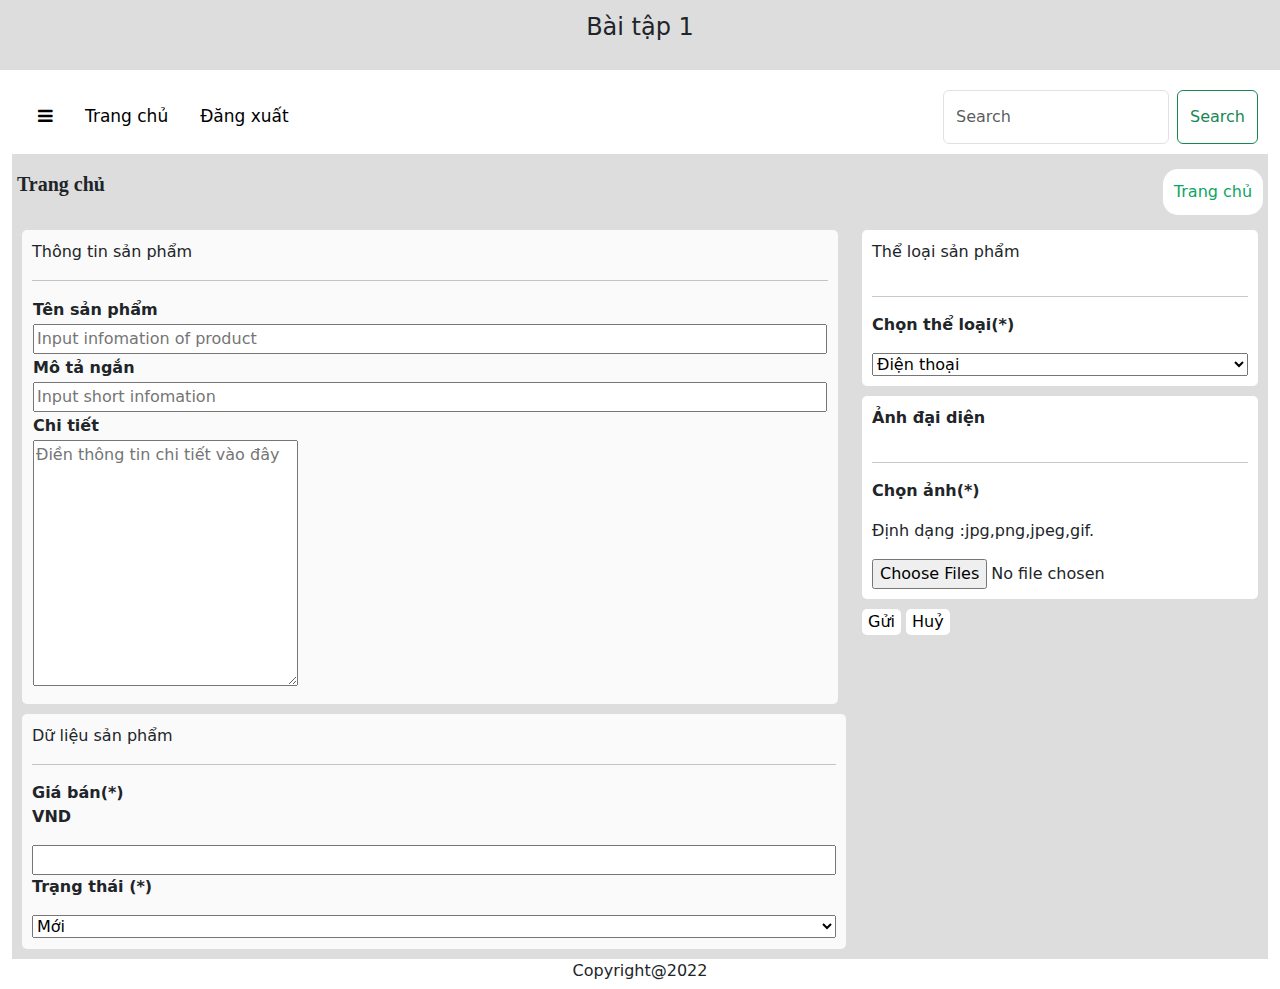
<file: Bt_2/index.html>
<!DOCTYPE html>
<html lang="en">
  <head>
    <meta charset="UTF-8" />
    <meta http-equiv="X-UA-Compatible" content="IE=edge" />
    <meta name="viewport" content="width=device-width, initial-scale=1.0" />
    <title>Document</title>
    <link
      rel="stylesheet"
      href="https://cdnjs.cloudflare.com/ajax/libs/font-awesome/4.7.0/css/font-awesome.min.css"
    />
    <link
      href="https://cdn.jsdelivr.net/npm/bootstrap@5.2.1/dist/css/bootstrap.min.css"
      rel="stylesheet"
    />

    <link rel="stylesheet" href="style.css" />
  </head>
  <!-- header -->
  <header>
    <p>Bài tập 1</p>
  </header>
  <body>
    <div class="container-fluid">
      <!-- sidebar -->
      <div id="sidebar" class="sidebar col-3 col-xl-3">
        <a href="javascript:void(0)" class="closebtn" onclick="closeNav()">
          ×
        </a>
        <img src="avt.jpg" alt="" />
        <p style="margin-left: 40px">Admin</p>
        <hr />

        <img src="avt.jpg" alt="" />
        <p style="margin-left: 40px">Nguyễn Thị A</p>
        <hr />
        <form class="d-flex" role="search">
          <input
            class="form-control me-2"
            type="search"
            placeholder="Search"
            aria-label="Search"
          />
          <button class="btn btn-success" type="submit">Search</button>
        </form>
        <hr />

        <div class="trangchu col-3 colxl-3">
          <a href="javascript:void(0);" onclick="Showhome()"> Trang chủ </a>
          <hr />
          <div id="trangchu" class="hide">
            <a href="#news" class="m-item">- Trang chủ 1</a>
            <hr />
            <a href="#list" class="m-item">- Trang chủ 2</a>
            <hr />
          </div>
        </div>

        <div class="manage col-3 colxl-3">
          <a href="javascript:void(0);" onclick="Showmanage()">
            Quản lý sản phẩm
          </a>
          <hr />
          <div id="manage" class="hide">
            <a href="#news" class="m-item">- Thêm mới</a>
            <hr />
            <a href="#list" class="m-item">- Danh sách</a>
            <hr />
          </div>
        </div>
      </div>
      <!-- sidebar -->

      <!-- main -->
      <div id="main" class="">
        <!-- navbar -->
        <div class="topnav">
          <div>
            <a href="javascript:void(0);" class="icon" onclick="openNav()">
              <i class="fa fa-bars"></i>
            </a>
            <a href="#home">Trang chủ</a>
            <a href="">Đăng xuất</a>
          </div>
          <form class="d-flex split" role="search">
            <input
              class="form-control me-2"
              type="search"
              placeholder="Search"
            />
            <button class="btn btn-outline-success" type="submit">
              Search
            </button>
          </form>
        </div>
        <!-- navbar -->

        <!-- content -->
        <div class="content">
          <!-- navbar-content -->
          <div class="top">
            <p>Trang chủ</p>
            <a class="col-1" href="">Trang chủ</a>
          </div>
          <!-- navbar-content -->
          <div class="row">
            <div class="col-12 col-md-8">
              <div class="thongtin">
                <form action="">
                  <td>Thông tin sản phẩm</td>
                  <hr />
                  <table class="col-12">
                    <tr>
                      <th>Tên sản phẩm</th>
                    </tr>
                    <tr>
                      <td>
                        <input
                          class="input col-12"
                          type="text"
                          placeholder="Input infomation of product"
                        />
                      </td>
                    </tr>
                    <tr>
                      <th>Mô tả ngắn</th>
                    </tr>
                    <tr>
                      <td>
                        <input
                          class="input col-12"
                          type="text"
                          placeholder="Input short infomation "
                        />
                      </td>
                    </tr>
                    <tr>
                      <th>Chi tiết</th>
                    </tr>
                    <tr>
                      <td>
                        <textarea
                          name=""
                          id=""
                          cols="30"
                          rows="10"
                          placeholder="Điền thông tin chi tiết vào đây"
                        ></textarea>
                      </td>
                    </tr>
                  </table>
                </form>
              </div>
            </div>

            <div class="col-12 col-md-4">
              <div class="theloai">
                <form action="">
                  <div class="a col-12">
                    <p>Thể loại sản phẩm</p>
                    <hr />
                    <p><b>Chọn thể loại(*)</b></p>
                    <select name="theloai" id="">
                      <option value="">Điện thoại</option>
                      <option value="">Laptop</option>
                      <option value="">Pc</option>
                    </select>
                  </div>
                  <div class="a col-12">
                    <p><b>Ảnh đại diện</b></p>
                    <hr />
                    <p><b>Chọn ảnh(*)</b></p>
                    <p>Định dạng :jpg,png,jpeg,gif.</p>
                    <input
                      type="file"
                      accept=".jpg, .png,.jpeg,.gif"
                      multiple
                    />
                  </div>
                  <button class="submit" type=" submit">Gửi</button>
                  <button class="cancel" type=" reset">Huỷ</button>
                </form>
              </div>
            </div>
            <div class="col-12">
              <div class="dulieu col-12 col-md-8">
                <p class="">Dữ liệu sản phẩm</p>
                <hr />

                <p class="col-2"><b>Giá bán(*) VND</b></p>
                <input type="text" class="col-12" />

                <p class="col-2"><b> Trạng thái (*)</b></p>
                <select class="col-12" name="" id="#">
                  <option value="new">Mới</option>
                  <option value="old">Cũ</option>
                </select>
              </div>
            </div>
          </div>
        </div>
      </div>
    </div>
    <script>
      function Showhome() {
        var x = document.getElementById("trangchu");
        if (x.style.display === "block") {
          x.style.display = "none";
        } else {
          x.style.display = "block";
        }
      }
      function Showmanage() {
        var x = document.getElementById("manage");
        if (x.style.display === "block") {
          x.style.display = "none";
        } else {
          x.style.display = "block";
        }
      }
      function openNav() {
        document.getElementById("sidebar").style.display = "block";

        document.getElementById("main").style.marginLeft = "250px";
      }

      function closeNav() {
        document.getElementById("sidebar").style.display = "none";

        document.getElementById("main").style.marginLeft = "0";
      }
      src =
        "https://cdn.jsdelivr.net/npm/bootstrap@5.2.1/dist/js/bootstrap.bundle.min.js";
    </script>
  </body>
  <footer>
    <p>Copyright@2022</p>
  </footer>
</html>
</file>
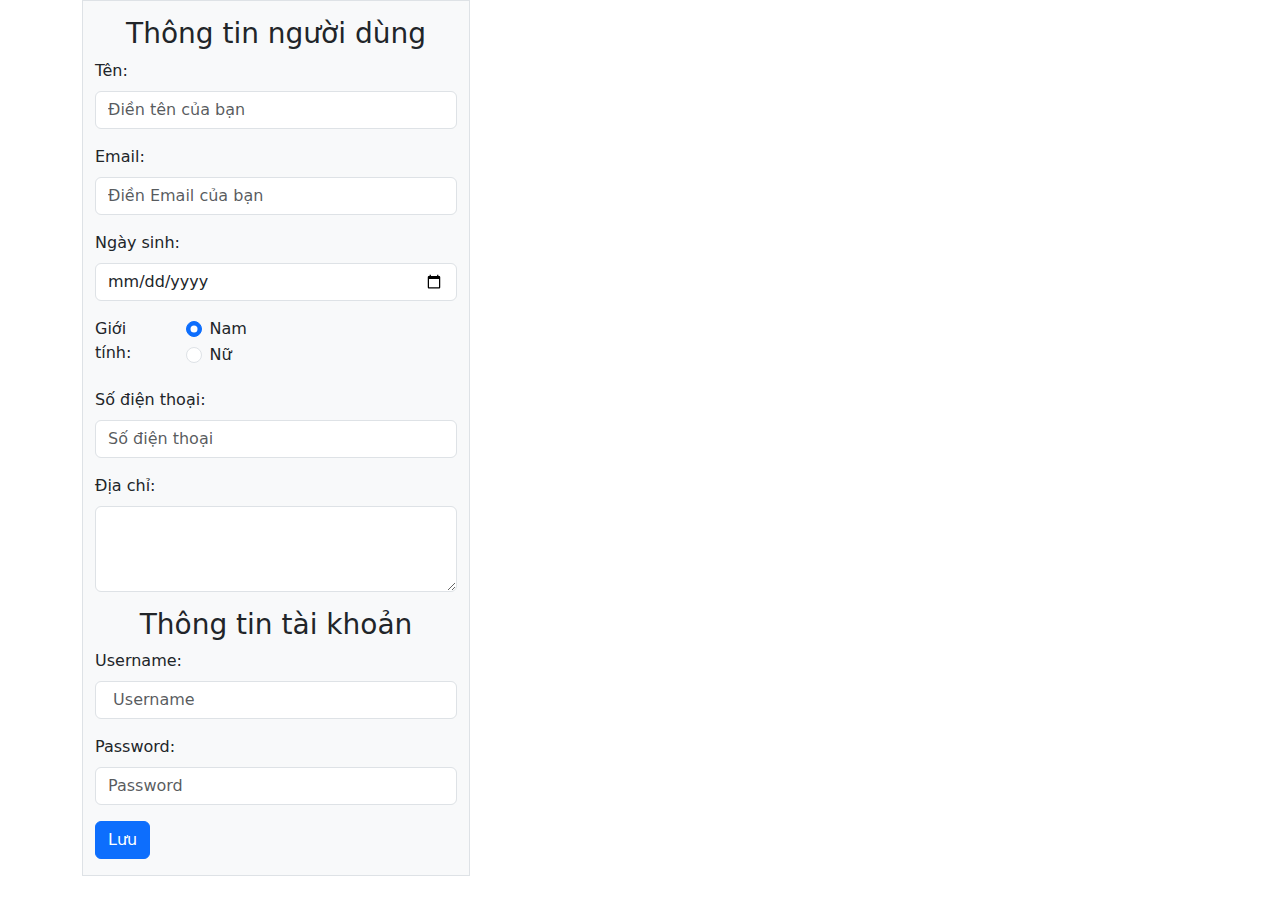
<file: Th_4/index.html>
<!DOCTYPE html>
<html lang="en">
  <head>
    <title>Bài thực hành 4</title>
    <meta charset="utf-8" />
    <meta name="viewport" content="width=device-width, initial-scale=1" />
    <link
      href="https://cdn.jsdelivr.net/npm/bootstrap@5.2.1/dist/css/bootstrap.min.css"
      rel="stylesheet"
    />
  </head>
  <body>
    <div class="container">
      <div class="container">
        <div class="col-12 col-md-4">
          <form action="" class="row border bg-light">
            <div class="col-12 col-md-12 mt-3">
              <h3 class="text-center">Thông tin người dùng</h3>
            </div>
            <div class="col-12 mb-3">
              <label for="inputName" class="form-label">Tên: </label>
              <input
                type="text"
                class="form-control"
                id="inputName"
                placeholder="Điền tên của bạn"
              />
            </div>
            <div class="col-12 mb-3">
              <label for="inputEmail" class="form-label">Email: </label>
              <input
                type="text"
                class="form-control"
                id="inputEmail"
                placeholder="Điền Email của bạn"
              />
            </div>
            <div class="col-12 mb-3">
              <label for="inputBirthDate" class="form-label">Ngày sinh: </label>
              <input
                type="date"
                class="form-control"
                id="inputBirthDate"
                placeholder="Ngày sinh"
              />
            </div>
            <fieldset class="row mb-3">
              <legend class="col-form-label col-sm-3 pt-0">Giới tính:</legend>
              <div class="col-sm-9">
                <div class="form-check">
                  <input
                    class="form-check-input"
                    type="radio"
                    name="gender"
                    id="male"
                    value="2"
                    checked
                  />
                  <label class="form-check-label" for="male"> Nam </label>
                </div>
                <div class="form-check">
                  <input
                    class="form-check-input"
                    type="radio"
                    name="gender"
                    id="human"
                    value="1"
                  />
                  <label class="form-check-label" for="human"> Nữ </label>
                </div>
              </div>
            </fieldset>
            <div class="col-12 mb-3">
              <label for="inputPhone" class="form-label">Số điện thoại: </label>
              <input
                type="text"
                class="form-control"
                id="inputPhone"
                placeholder="Số điện thoại"
              />
            </div>
            <div class="col-12 mb-3">
              <label for="inputAddress" class="form-label">Địa chỉ: </label>
              <textarea
                name="address"
                class="form-control"
                id="inputAddress"
                cols="5"
                rows="3"
              ></textarea>
            </div>
            <div class="col-12 col-md-12">
              <h3 class="text-center">Thông tin tài khoản</h3>
            </div>
            <div class="col-12 mb-3">
              <label for="inputUsername" class="form-label">Username: </label>
              <input
                type="text"
                class="form-control"
                id="inputUsername"
                placeholder=" Username"
              />
            </div>
            <div class="col-12 mb-3">
              <label for="inputPassword" class="form-label">Password: </label>
              <input
                type="password"
                class="form-control"
                id="inputPassword"
                placeholder="Password"
              />
            </div>
            <div class="col-12 mb-3">
              <button type="submit" class="btn btn-primary">Lưu</button>
            </div>
          </form>
        </div>
      </div>
    </div>
    <script src="https://cdn.jsdelivr.net/npm/bootstrap@5.2.1/dist/js/bootstrap.bundle.min.js"></script>
  </body>
</html>
</file>
<file: Bt_2/style.css>
header{
  display: flex;
  justify-content: center;
  background-color:#ddd ;
  height: 70px;
  font-size: x-large;
  align-items: center;
  
}
.hide{
  display: none;
}
a{
  text-decoration: none;
  color: black;
}
.container-fluid{
  
  margin-top:10px;
 
  

  
}

/* .sidebar */
.sidebar{
color: aliceblue;
  background-color: black;
  padding: 10px;
  width: 250px;
position: fixed;
z-index: 1;
top:70px;
left: 0;
  height: 100%;
display: none;
  overflow-x: hidden;
transition: 0.5s;
}
.sidebar img{
  width: 30px;
  height: 30px;
  border-radius: 50%;
  float: left;
}
.sidebar a{
  display: block;
transition: 0.3s;
}
.sidebar .closebtn {
  position: absolute;
  top: 0;
  right: 20px;
  font-size: 36px;
  margin-left: 50px;
  color:white;
  }

.trangchu{
  width: 100%;
  
}
.trangchu a{
  height: 40px;
  color: white;
  background-color:rgb(66, 66, 66);
  padding-left: 5px;
  border-radius: 10px;
}
.trangchu .m-item{
  
  font-size: 14px;
  display: flex;
  align-items: center;
  border-radius: 10px;
  padding-left: 25px;

}
.trangchu a:hover{
  background-color: rgb(153, 150, 150);
}
.manage{
  width: 100%;
}
.manage a{
  color: white;
  height: 40px;
   border-radius: 10px;
  padding-left: 5px;
  background-color:rgb(66, 66, 66);
}

.manage .m-item{
  
  font-size: 14px;
  display: flex;
  align-items: center;
  border-radius: 10px;
  padding-left: 25px;
}
.manage a:hover{
  background-color: rgb(153, 150, 150);
}


#main {
  transition: margin-left .5s;
 background-color: #ddd;
  
  }
 

  /* navbar */
.topnav {
  padding: 10px;
  overflow: hidden;
  background-color: white;
  display: flex;
  flex-direction: row;
  justify-content: space-between;
  
}

.topnav a {
  float: left;
  color: black   ;
  text-align: center;
  padding: 14px 16px;
  text-decoration: none;
  font-size: 17px;
  border-radius: 15px;
}

.topnav a:hover {
  background-color: #ddd;
 
}

/* Create a right-aligned (split) link inside the navigation bar */
.topnav form.split {
  float: right;
  color: white;
}
.topnav a.icon{

  left: 0;
}
.top{
  padding: 5px;
  background-color: #ddd;
  border-radius: 15px;
  margin-top: 10px;
  display: flex;
  flex-direction: row;
 justify-content: space-between;
}
.top p{
  font-size: 20px;
  font-weight: bold;
  font-family: "Time";
}
.top a
{ 
  width: 100px;
  color: rgb(12, 165, 101);
  border-radius: 15px;
  background-color: rgb(255, 255, 255);
  display: flex;
  align-items: center;
  justify-content: center;
}
.top a:hover{
  background-color: antiquewhite;
}

/* Sản phẩm */

.row{
  padding: 10px; 

}
.thongtin{
  padding: 10px;
border-radius: 5px;
 background-color: rgb(250, 250, 250);
 
}



.theloai{

  border-radius: 5px;
  
 
  
}
.theloai .a{
  border-radius: 5px;
  padding: 10px;
  margin-bottom: 10px;
  display: flex;
  flex-direction: column;
  background-color: rgb(255, 255, 255);
}
.theloai button{
  border: none;
  border-radius:5px ;
}
.submit{
  background-color:rgb(255, 255, 255);
}
.submit:hover{
  background-color: rgb(23, 138, 48);
}
.cancel{
  background-color: white;
}
.cancel:hover{
  background-color: rgb(232, 18, 36);
}
.dulieu{
  margin-top: 10px;
  padding: 10px;
  border-radius: 5px;
  background-color: rgb(250, 250, 250);
}


footer{
justify-content: center;
align-items: center;
background-color:rgb(255, 255, 255);
height: 30px;

}

footer P{

display: flex;
justify-content: center;
align-items: center;
}
@media only screen and (max-width:800px) {
  /* For mobile phones: */
  .info{
    width: 100%;
    flex-direction: column;
  }
  .topnav{
    clear: both;
   flex-direction: column;
    
  }

 
  }
</file>
